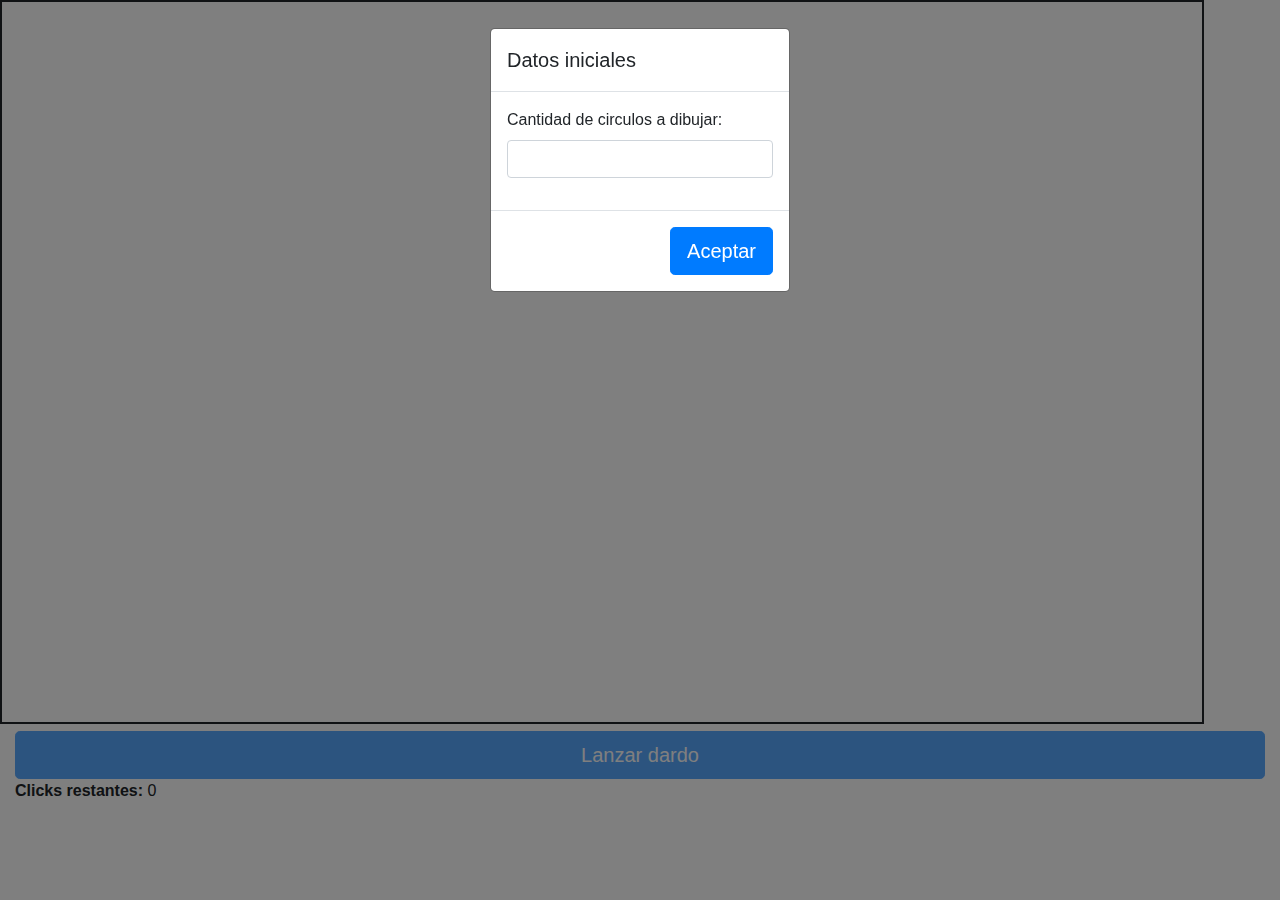
<file: circulos.html>
<!doctype html>
<html lang="en">
  <head>
    <!-- Required meta tags -->
    <meta charset="utf-8">
    <meta name="viewport" content="width=device-width, initial-scale=1, shrink-to-fit=no">

    <!-- Bootstrap CSS -->
    <link rel="stylesheet" href="libs/css/bootstrap.min.css">
    <link rel="stylesheet" href="style.css">
    <title>SIMULADOR DE DARDOS</title>
  </head>
  <body>
    <canvas id="myCanvas" width="1200" height="720">

    </canvas>

    <div class="container-fluid">
      <div class="row">
        <div class="col-md-12">
          <span id="tooltip-span"></span>
          <button type="button" class="btn btn-lg btn-primary btn-block" id="btn_lanzar" disabled>Lanzar dardo</button>
          <p id="cont_clicks"><b>Clicks restantes:</b> <span id="count_clicks">0</span> </p>
        </div>
        <div class="col-md-4">
          <div id="probabilidades">

          </div>
        </div>
        <div class="col-md-4">
          <div id="puntajes">

          </div>
        </div>
        <div class="col-md-4">
          <div id="radios">

          </div>
        </div>
      </div>
    </div>
    <!-- Modal -->
    <div class="modal fade bd-example-modal-sm" id="mdl_inicio" tabindex="-1" role="dialog" aria-labelledby="mySmallModalLabel" aria-hidden="true" data-backdrop="static" data-keyboard="false">
      <div class="modal-dialog modal-sm">
        <div class="modal-content">
          <div class="modal-header">
            <h5 class="modal-title" id="exampleModalLabel">Datos iniciales</h5>
          </div>
          <div class="modal-body">
            <form>
              <div class="form-group">
                <label>Cantidad de circulos a dibujar:</label>
                <input type="text" class="form-control" id="inpt_num_circulos">
              </div>
            </form>
          </div>
          <div class="modal-footer">
            <button type="button" id="btn_iniciar" class="btn btn-lg btn-primary">Aceptar</button>
          </div>
        </div>
      </div>
    </div>

    <!-- Modal -->
    <div class="modal fade" id="mdl_puntajes" tabindex="-1" role="dialog" aria-labelledby="mySmallModalLabel" aria-hidden="true" data-backdrop="static" data-keyboard="false">
      <div class="modal-dialog">
        <div class="modal-content">
          <div class="modal-header">
            <h5 class="modal-title" id="exampleModalLabel">Datos iniciales</h5>
          </div>
          <div class="modal-body">
            <form>
              <div class="form-group">
                <label><b>Del</b> circulo <b>más pequeño al</b> circulo <b>más grande</b>, digite separando por comas, los puntajes correspondientes:</label>
                <input type="text" class="form-control" id="inpt_puntajes_circulos">
              </div>
            </form>
          </div>
          <div class="modal-footer">
            <button type="button" id="btn_puntajes" class="btn btn-lg btn-primary">Aceptar</button>
          </div>
        </div>
      </div>
    </div>
    
    <!-- Optional JavaScript -->
    <!-- jQuery first, then Popper.js, then Bootstrap JS -->
    <script src="libs/js/jquery-3.3.1.slim.min.js"></script>
    <script src="libs/js/popper.min.js"></script>
    <script src="libs/js/bootstrap.min.js"></script>
    <script src="main.js"></script>
  </body>
</html>
</file>
<file: style.css>
canvas {
  border : solid 2px;
}
.tooltip {
  text-decoration:none;
  position:relative;
}
.tooltip span {
  display:none;
}
.tooltip:hover span {
  display:block;
  position:fixed;
  overflow:hidden;
}
</file>
